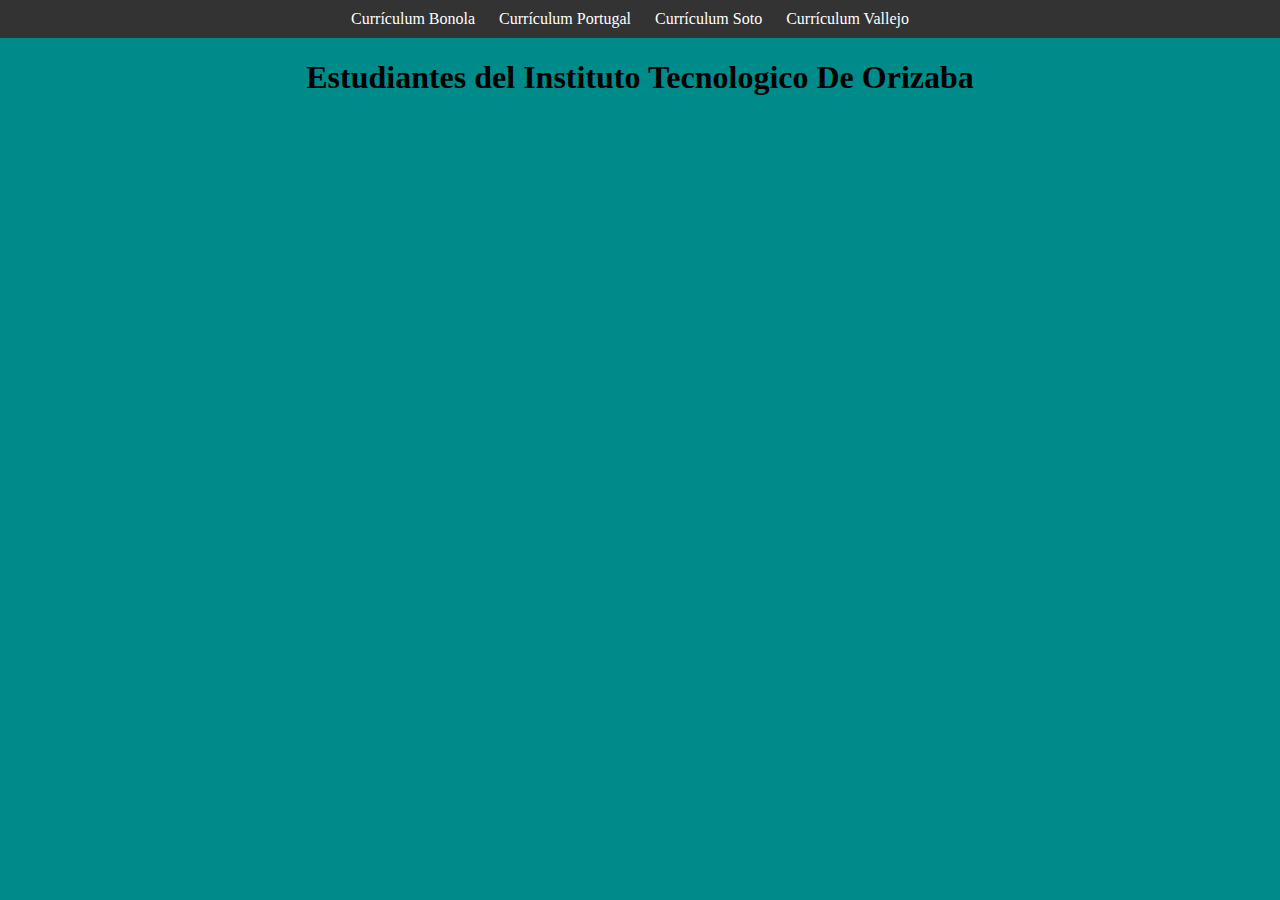
<file: index.html>
<!DOCTYPE html>
<html lang="en">
  <head>
    <meta charset="UTF-8" />
    <meta name="viewport" content="width=device-width, initial-scale=1.0" />
    <link rel="stylesheet" href="style.css" />
    <title>Curriculum Vitae</title>
  </head>

  <body>
    <div>
      <header>
        <nav id="sidebar">
            <ul>
              <li><a href="curriculumBonola.html">Currículum Bonola</a></li>
              <li><a href="curriculumPortugal.html">Currículum Portugal</a></li>
              <li><a href="curriculumSoto.html">Currículum Soto</a></li>
              <li><a href="curriculumVallejo.html">Currículum Vallejo</a></li>
            </ul>
          </nav>
      </header>

      <section>
        <article>
            <h1>Estudiantes del Instituto Tecnologico De Orizaba</h1>
            
        </article>
      </section>
    </div>
  </body>
</html>
</file>
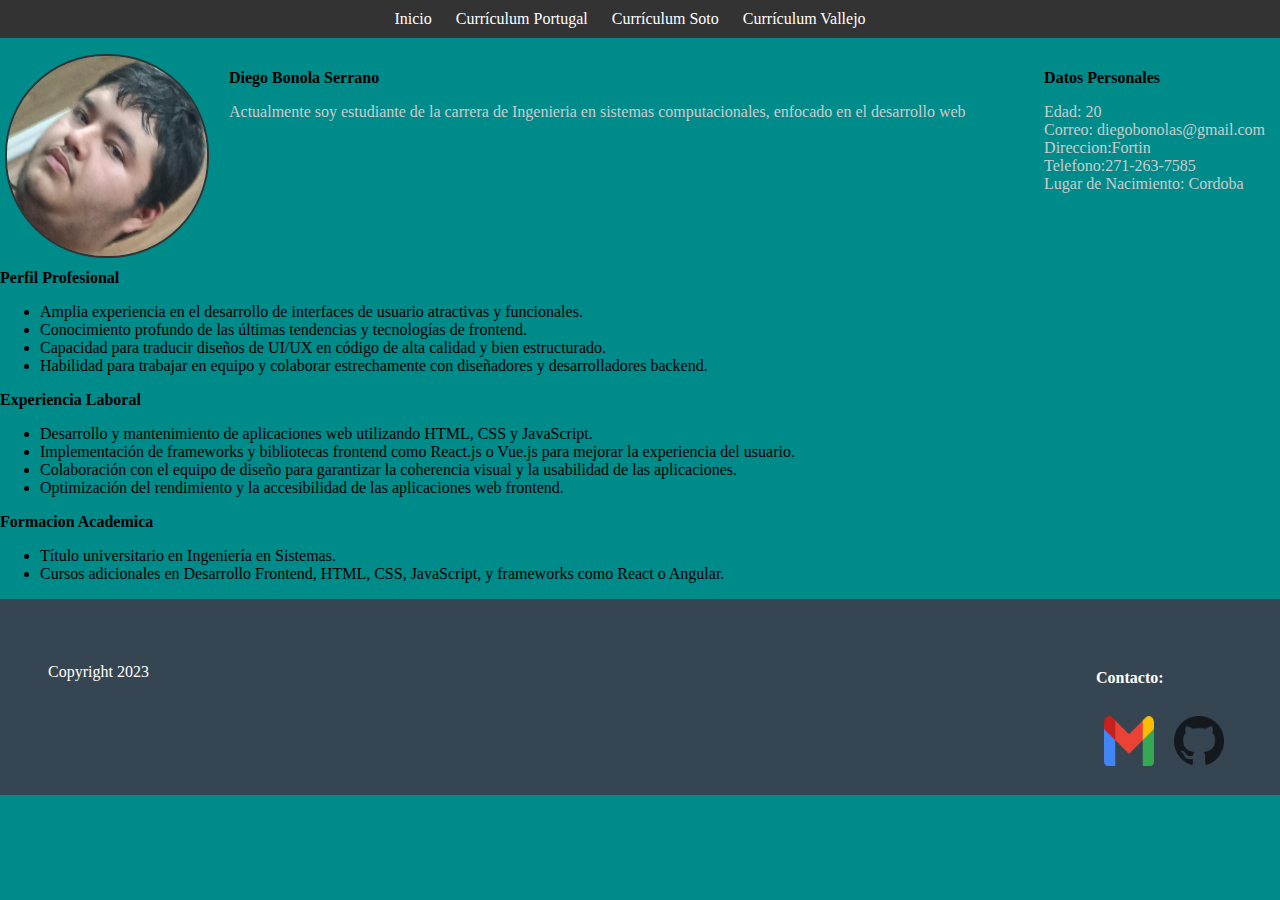
<file: curriculumBonola.html>
<!DOCTYPE html>
<html lang="en">
  <head>
    <meta charset="UTF-8" />
    <meta name="viewport" content="width=device-width, initial-scale=1.0" />
    <link rel="stylesheet" href="style.css" />
    <title>Curriculum Vitae</title>
  </head>
  <body>
    <div>
        <header>
            <nav id="sidebar">
                <ul>
                  <li><a href="index.html">Inicio</a></li>
                  <li><a href="curriculumPortugal.html">Currículum Portugal</a></li>
                  <li><a href="curriculumSoto.html">Currículum Soto</a></li>
                  <li><a href="curriculumVallejo.html">Currículum Vallejo</a></li>
                </ul>
              </nav>
          </header>

          <br>

          <div class="contPerfil">
            <img src="mañuPajas.jpg" alt="/" width="400px" class="foto">
    
            <div class="presentacion">
              <h2>Diego Bonola Serrano</h2>
              <p>Actualmente soy estudiante de la carrera de Ingenieria en sistemas computacionales, enfocado en el desarrollo web</p>
            </div>
    
            <div class="personales">
              <h2>Datos Personales</h2>
              <p>Edad: 20 <br>Correo: diegobonolas@gmail.com <br>Direccion:Fortin <br>Telefono:271-263-7585 <br>Lugar de Nacimiento: Cordoba</p>
            </div>
          </div>
    
          <div>
            <h2>Perfil Profesional</h2>
            <ul>
                <li>Amplia experiencia en el desarrollo de interfaces de usuario atractivas y funcionales.</li>
                <li>Conocimiento profundo de las últimas tendencias y tecnologías de frontend.</li>
                <li>Capacidad para traducir diseños de UI/UX en código de alta calidad y bien estructurado.</li>
                <li>Habilidad para trabajar en equipo y colaborar estrechamente con diseñadores y desarrolladores backend.</li>
            </ul>
          </div>
    
          <div>
            <h2>Experiencia Laboral</h2>
            <ul>
                <li>Desarrollo y mantenimiento de aplicaciones web utilizando HTML, CSS y JavaScript.</li>
                <li>Implementación de frameworks y bibliotecas frontend como React.js o Vue.js para mejorar la experiencia del usuario.</li>
                <li>Colaboración con el equipo de diseño para garantizar la coherencia visual y la usabilidad de las aplicaciones.</li>
                <li>Optimización del rendimiento y la accesibilidad de las aplicaciones web frontend.</li>
            </ul>
          </div>
    
          <div>
            <h2>Formacion Academica</h2>
            <ul>
                <li>Título universitario en Ingeniería en Sistemas.</li>
                <li>Cursos adicionales en Desarrollo Frontend, HTML, CSS, JavaScript, y frameworks como React o Angular.</li>
            </ul>
          </div>
    </div>

    <footer>
        <section>
            <h4>Contacto:</h4>
            <a target="_blank" href="mailto:diegobonolas@gmail.com"><img src="img/Logos/gmail.jpg" width="50" height="50"
                class="logo"></a>
        <a target="_blank" href="https://github.com/ITSN0NAME"><img src="img/Logos/github.jpg" width="50"
                height="50" class="logo"></a>
        </section>
        
        <p>Copyright 2023</p>
    </footer>
  </body>
</html>
</file>
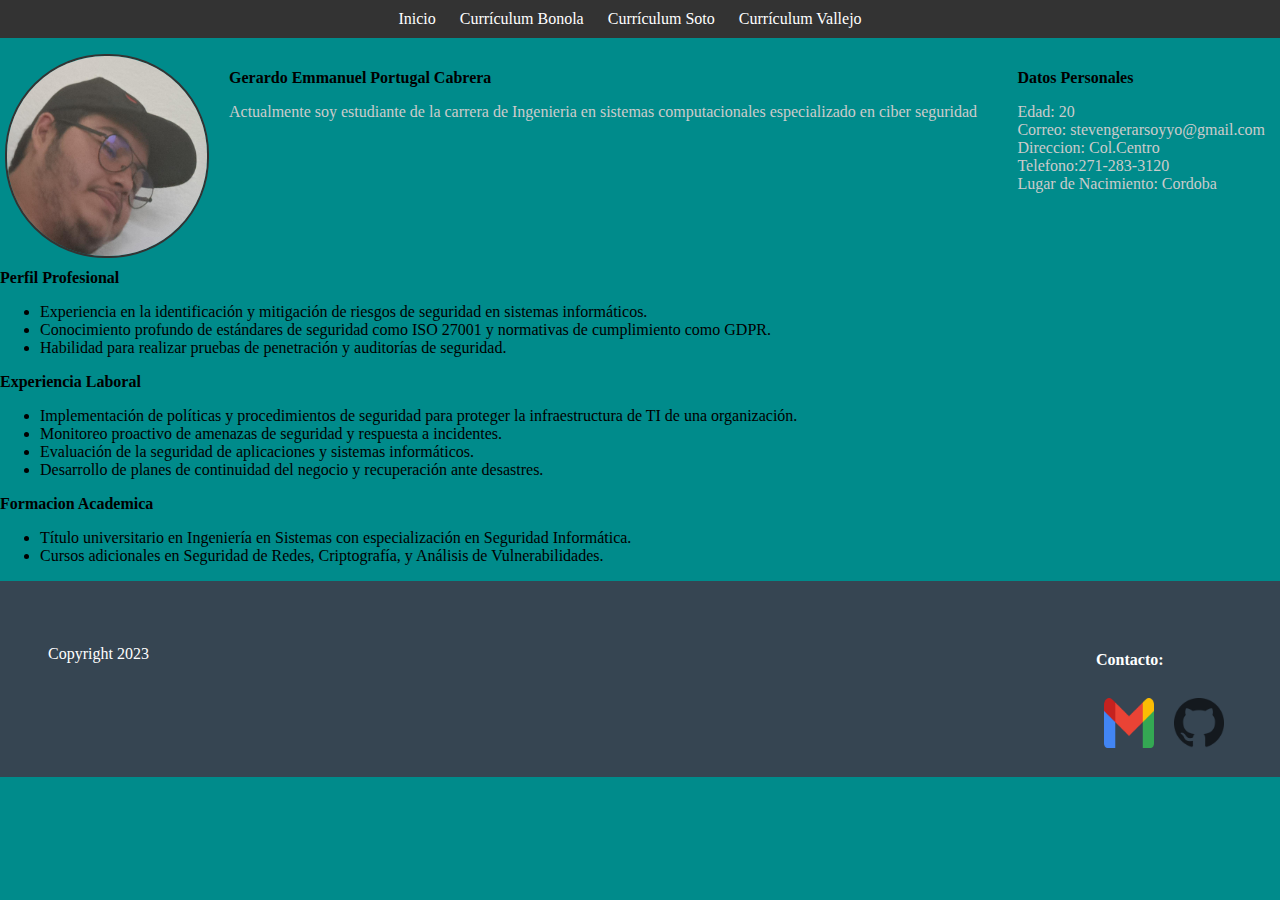
<file: curriculumPortugal.html>
<!DOCTYPE html>
<html lang="en">
  <head>
    <meta charset="UTF-8" />
    <meta name="viewport" content="width=device-width, initial-scale=1.0" />
    <link rel="stylesheet" href="style.css" />
    <title>Curriculum Vitae</title>
  </head>
  <body>
    <div>
        <header>
            <nav id="sidebar">
                <ul>
                  <li><a href="index.html">Inicio</a></li>
                  <li><a href="curriculumBonola.html">Currículum Bonola</a></li>
                  <li><a href="curriculumSoto.html">Currículum Soto</a></li>
                  <li><a href="curriculumVallejo.html">Currículum Vallejo</a></li>
                </ul>
              </nav>
          </header>

          <br>

          <div class="contPerfil">
            <img src="mañuZZZZ.jpg" alt="/" width="400px" class="foto">
    
            <div class="presentacion">
              <h2>Gerardo Emmanuel Portugal Cabrera</h2>
              <p>Actualmente soy estudiante de la carrera de Ingenieria en sistemas computacionales especializado en ciber seguridad</p>
            </div>
    
            <div class="personales">
              <h2>Datos Personales</h2>
              <p>Edad: 20 <br>Correo: stevengerarsoyyo@gmail.com <br>Direccion: Col.Centro <br>Telefono:271-283-3120 <br>Lugar de Nacimiento: Cordoba</p>
            </div>
          </div>
    
          <div>
            <h2>Perfil Profesional</h2>
            <ul>
                <li>Experiencia en la identificación y mitigación de riesgos de seguridad en sistemas informáticos.</li>
                <li>Conocimiento profundo de estándares de seguridad como ISO 27001 y normativas de cumplimiento como GDPR.</li>
                <li>Habilidad para realizar pruebas de penetración y auditorías de seguridad.</li>
            </ul>
          </div>
    
          <div>
            <h2>Experiencia Laboral</h2>
            <ul>
                <li>Implementación de políticas y procedimientos de seguridad para proteger la infraestructura de TI de una organización.</li>
                <li>Monitoreo proactivo de amenazas de seguridad y respuesta a incidentes.</li>
                <li>Evaluación de la seguridad de aplicaciones y sistemas informáticos.</li>
                <li>Desarrollo de planes de continuidad del negocio y recuperación ante desastres.</li>
            </ul>
          </div>
    
          <div>
            <h2>Formacion Academica</h2>
            <ul>
                <li>Título universitario en Ingeniería en Sistemas  con especialización en Seguridad Informática.</li>
                <li>Cursos adicionales en Seguridad de Redes, Criptografía, y Análisis de Vulnerabilidades.</li>
            </ul>
          </div>
    </div>

    <footer>
        <section>
            <h4>Contacto:</h4>
            <a target="_blank" href="mailto:stevengerarsoyyo@gmail.com"><img src="img/Logos/gmail.jpg" width="50" height="50"
                    class="logo"></a>
            <a target="_blank" href="https://github.com/portugal26"><img src="img/Logos/github.jpg" width="50"
                    height="50" class="logo"></a>
        </section>
        <p>Copyright 2023</p>
    </footer>
  </body>
</html>
</file>
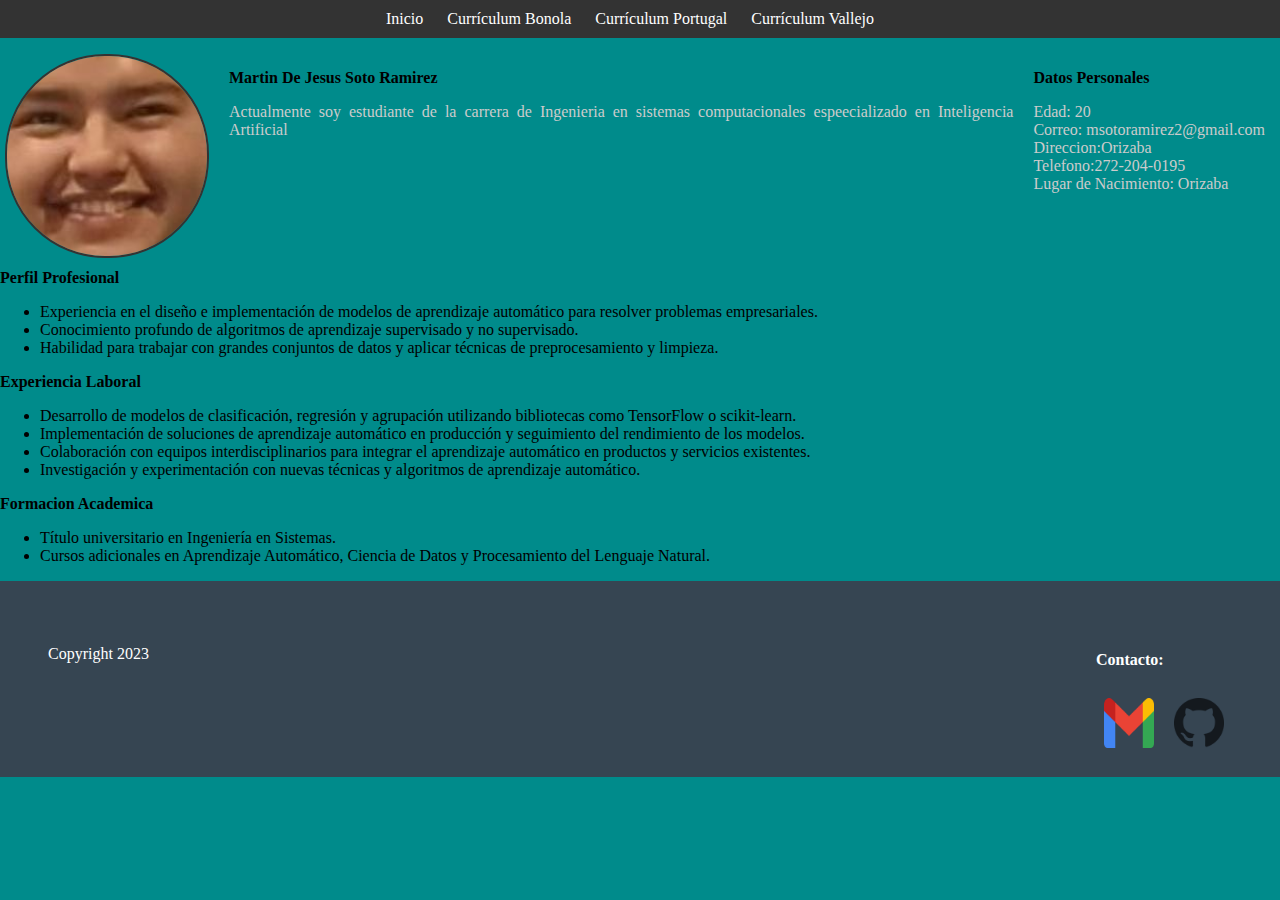
<file: curriculumSoto.html>
<!DOCTYPE html>
<html lang="en">
  <head>
    <meta charset="UTF-8" />
    <meta name="viewport" content="width=device-width, initial-scale=1.0" />
    <link rel="stylesheet" href="style.css" />
    <title>Curriculum Vitae</title>
  </head>
  <body>
    <div>
      <header>
        <nav id="sidebar">
          <ul>
            <li><a href="index.html">Inicio</a></li>
            <li><a href="curriculumBonola.html">Currículum Bonola</a></li>
            <li><a href="curriculumPortugal.html">Currículum Portugal</a></li>
            <li><a href="curriculumVallejo.html">Currículum Vallejo</a></li>
          </ul>
        </nav>
      </header>

      <br />

      <div class="contPerfil">
        <img src="mañuHappy.jpg" alt="/" width="400px" class="foto">

        <div class="presentacion">
          <h2>Martin De Jesus Soto Ramirez</h2>
          <p>Actualmente soy estudiante de la carrera de Ingenieria en sistemas computacionales espeecializado en Inteligencia Artificial </p>
        </div>

        <div class="personales">
          <h2>Datos Personales</h2>
          <p>Edad: 20 <br>Correo: msotoramirez2@gmail.com <br>Direccion:Orizaba <br>Telefono:272-204-0195<br>Lugar de Nacimiento: Orizaba</p>
        </div>
      </div>

      <div>
        <h2>Perfil Profesional</h2>
        <ul>
            <li>Experiencia en el diseño e implementación de modelos de aprendizaje automático para resolver problemas empresariales.</li>
            <li>Conocimiento profundo de algoritmos de aprendizaje supervisado y no supervisado.</li>
            <li>Habilidad para trabajar con grandes conjuntos de datos y aplicar técnicas de preprocesamiento y limpieza.</li>
        </ul>
      </div>

      <div>
        <h2>Experiencia Laboral</h2>
        <ul>
            <li>Desarrollo de modelos de clasificación, regresión y agrupación utilizando bibliotecas como TensorFlow o scikit-learn.</li>
            <li>Implementación de soluciones de aprendizaje automático en producción y seguimiento del rendimiento de los modelos.</li>
            <li>Colaboración con equipos interdisciplinarios para integrar el aprendizaje automático en productos y servicios existentes.</li>
            <li>Investigación y experimentación con nuevas técnicas y algoritmos de aprendizaje automático.</li>
        </ul>
      </div>

      <div>
        <h2>Formacion Academica</h2>
        <ul>
            <li>Título universitario en Ingeniería en Sistemas.</li>
            <li>Cursos adicionales en Aprendizaje Automático, Ciencia de Datos y Procesamiento del Lenguaje Natural.</li>
        </ul>
      </div>
    </div>

    <footer>
        <section>
            <h4>Contacto:</h4>
            <a target="_blank" href="mailto:msotoramirez2@gmail.com"><img src="img/Logos/gmail.jpg" width="50" height="50"
                    class="logo"></a>
            <a target="_blank" href="https://github.com/marchosaurio"><img src="img/Logos/github.jpg" width="50"
                    height="50" class="logo"></a>
        </section>
        <p>Copyright 2023</p>
    </footer>
  </body>
</html>
</file>
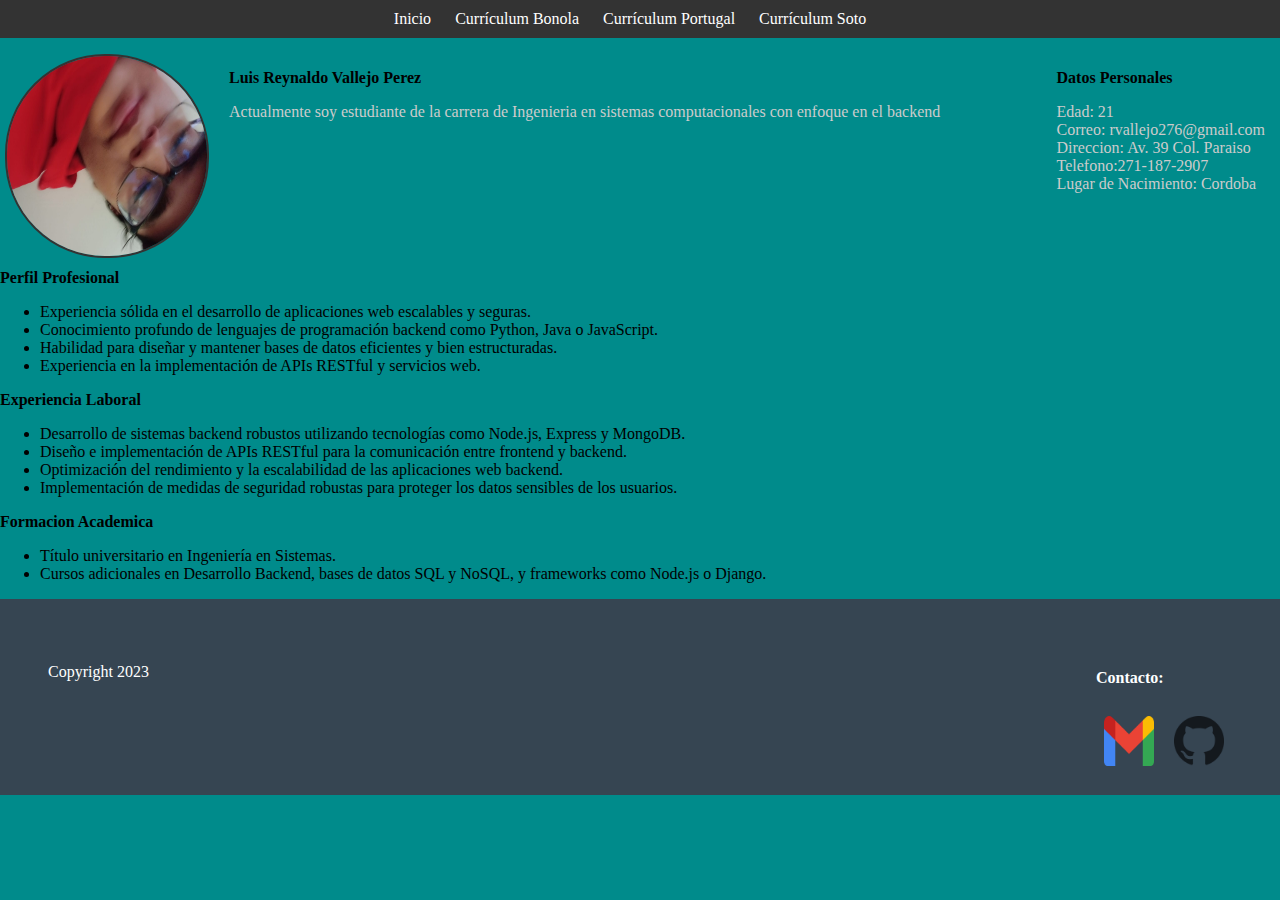
<file: curriculumVallejo.html>
<!DOCTYPE html>
<html lang="en">
  <head>
    <meta charset="UTF-8" />
    <meta name="viewport" content="width=device-width, initial-scale=1.0" />
    <link rel="stylesheet" href="style.css" />
    <title>Curriculum Vitae</title>
  </head>
  <body>
    <div>
        <header>
            <nav id="sidebar">
                <ul>
                  <li><a href="index.html">Inicio</a></li>
                  <li><a href="curriculumBonola.html">Currículum Bonola</a></li>
                  <li><a href="curriculumPortugal.html">Currículum Portugal</a></li>
                  <li><a href="curriculumSoto.html">Currículum Soto</a></li>
                </ul>
              </nav>
          </header>

          <br>

          <div class="contPerfil">
            <img src="valdoZZZ.jpg" alt="/" width="400px" class="foto">
    
            <div class="presentacion">
              <h2>Luis Reynaldo Vallejo Perez</h2>
              <p>Actualmente soy estudiante de la carrera de Ingenieria en sistemas computacionales con enfoque en el backend</p>
            </div>
    
            <div class="personales">
              <h2>Datos Personales</h2>
              <p>Edad: 21 <br>Correo: rvallejo276@gmail.com <br>Direccion: Av. 39 Col. Paraiso <br>Telefono:271-187-2907 <br>Lugar de Nacimiento: Cordoba</p>
            </div>
          </div>
    
          <div>
            <h2>Perfil Profesional</h2>
            <ul>
                <li>Experiencia sólida en el desarrollo de aplicaciones web escalables y seguras.</li>
                <li>Conocimiento profundo de lenguajes de programación backend como Python, Java o JavaScript.</li>
                <li>Habilidad para diseñar y mantener bases de datos eficientes y bien estructuradas.</li>
                <li>Experiencia en la implementación de APIs RESTful y servicios web.</li>
            </ul>
          </div>
    
          <div>
            <h2>Experiencia Laboral</h2>
            <ul>
                <li>Desarrollo de sistemas backend robustos utilizando tecnologías como Node.js, Express y MongoDB.</li>
                <li>Diseño e implementación de APIs RESTful para la comunicación entre frontend y backend.</li>
                <li>Optimización del rendimiento y la escalabilidad de las aplicaciones web backend.</li>
                <li>Implementación de medidas de seguridad robustas para proteger los datos sensibles de los usuarios.</li>
            </ul>
          </div>
    
          <div>
            <h2>Formacion Academica</h2>
            <ul>
                <li>Título universitario en Ingeniería en Sistemas.</li>
                <li>Cursos adicionales en Desarrollo Backend, bases de datos SQL y NoSQL, y frameworks como Node.js o Django.</li>
            </ul>
          </div>
    </div>

    <footer>
        <section>
            <h4>Contacto:</h4>
            <a target="_blank" href="mailto:rvallejo276@gmail.com"><img src="img/Logos/gmail.jpg" width="50" height="50"
                    class="logo"></a>
            <a target="_blank" href="https://github.com/Reynaldo003"><img src="img/Logos/github.jpg" width="50"
                    height="50" class="logo"></a>
        </section>
        <p>Copyright 2023</p>
    </footer>
  </body>
</html>
</file>
<file: style.css>
body,
html {
  margin: 0;
}
h1 {
  text-align: center;
}

.foto {
  align-items: left;
  display: block;
  margin: 5px;
  border: 2px solid #333;
  border-radius: 100px;
  height: 200px;
  width: 200px;
}

body {
  background-color: #008b8b;
}

iframe {
  width: 300px;
  height: 200px;
  border: 10;
}

header {
  background-color: #333; /* Color de fondo del encabezado */
  color: #fff; /* Color de texto del encabezado */
  padding: 10px 0; /* Espaciado interno del encabezado */
  text-align: center; /* Alineación del texto del encabezado */
}
nav {
  display: inline-block; /* Para que el menú se muestre en línea */
}

nav ul {
  list-style-type: none; /* Quita los estilos de lista */
  margin: 0;
  padding: 0;
}

nav ul li {
  display: inline; /* Para que los elementos de lista se muestren en línea */
  margin-right: 20px; /* Espaciado entre elementos de lista */
}

nav ul li a {
  color: #fff; /* Color de enlace del menú */
  text-decoration: none; /* Quita la decoración de enlace */
}

nav ul li a:hover {
  text-decoration: underline; /* Subraya el enlace al pasar el cursor sobre él */
}

.contPerfil {
  display: flex; /* Utiliza el modelo de caja flexible para los elementos secundarios */
  align-items: center; /* Alinea verticalmente los elementos secundarios */
  width: auto;
  height: 200px;
}

.presentacion {
  flex: 1; /* El texto del perfil ocupa el espacio restante */
  height: 200px;
  width: auto;
  margin: 5px;
  padding: 10px;
  color: #cccccc;
}

h2 {
  font-size: 16px; /* Tamaño de fuente del nombre */
  margin-bottom: 10px;
  font-weight: bold;
  color: black;
}

p {
  margin-bottom: 20px;
  text-align: justify;
  font-weight: lighter;
}

.personales {
  text-align: left;
  height: 200px;
  width: auto;
  margin: 5px;
  color: #cccccc;
  padding-right: 10px;
}

footer {
  background-color: #364552;
  padding: 3rem;
  color: white;
  align-content: end;
  align-items: flex-end;
  height: 100px;
  width: auto;
}

footer section {
  float: right;
}

.logo {
  margin: 0.5rem;
}

.logo:hover {
  width: 60px;
  height: 60px;
}

h4 {
  text-align: left;
}
</file>
